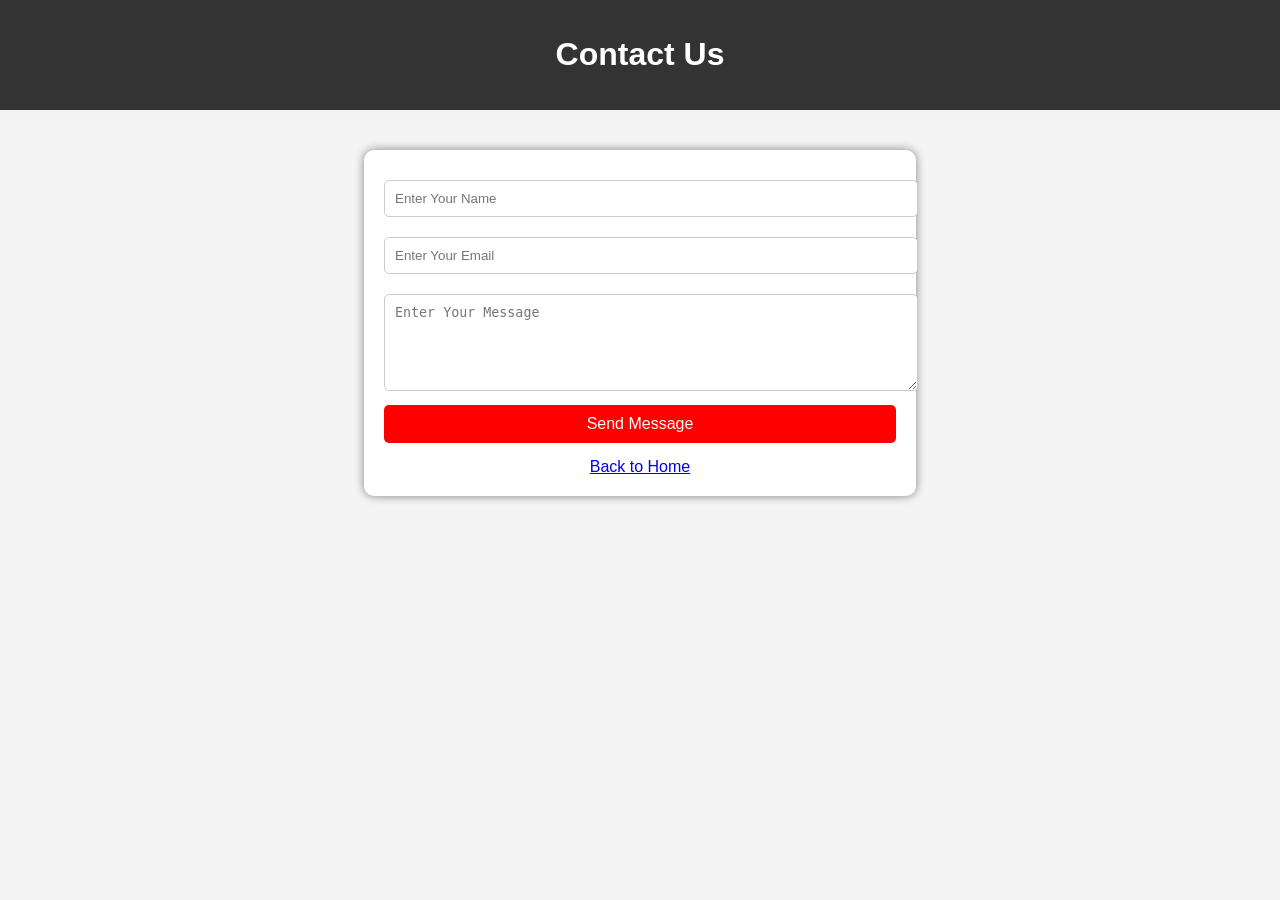
<file: Contact.html>
<!DOCTYPE html>
<html lang="en">
<head>
<meta charset="UTF-8">
<meta name="viewport" content="width=device-width, initial-scale=1.0">
<title>Contact Us</title>

<style>
body{
    font-family: Arial;
    background:#f4f4f4;
    margin:0;
}

.header{
    background:#333;
    color:white;
    text-align:center;
    padding:15px;
}

.container{
    width:40%;
    margin:40px auto;
    background:white;
    padding:20px;
    border-radius:10px;
    box-shadow:0 0 10px gray;
}

input, textarea{
    width:100%;
    padding:10px;
    margin:10px 0;
    border:1px solid #ccc;
    border-radius:5px;
}

button{
    width:100%;
    padding:10px;
    background:red;
    color:white;
    border:none;
    border-radius:5px;
    font-size:16px;
    cursor:pointer;
}

button:hover{
    background:darkred;
}

a{
    display:block;
    text-align:center;
    margin-top:15px;
}
</style>

<script>
function sendMessage(){
    alert("Message Sent Successfully!");
}
</script>

</head>
<body>

<div class="header">
<h1>Contact Us</h1>
</div>

<div class="container">

<form onsubmit="sendMessage()">
<input type="text" placeholder="Enter Your Name" required>

<input type="email" placeholder="Enter Your Email" required>

<textarea rows="5" placeholder="Enter Your Message"></textarea>

<button type="submit">Send Message</button>

</form>

<a href="index.html">Back to Home</a>

</div>

</body>
</html>
</file>
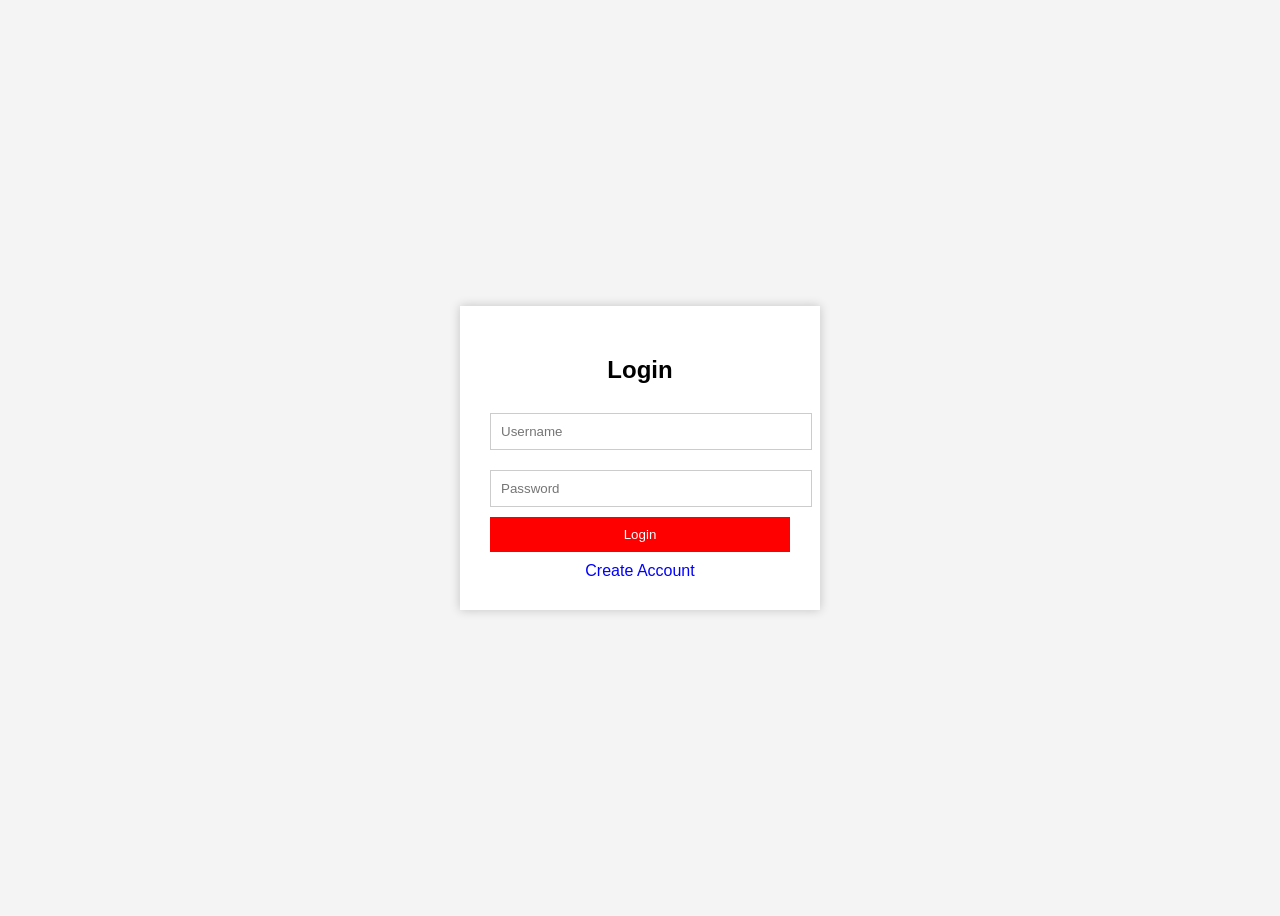
<file: Login.html>
<!DOCTYPE html>
<html>
<head>
<title>Login & Registration</title>

<style>

body{
font-family:Arial;
background:#f4f4f4;
display:flex;
justify-content:center;
align-items:center;
height:100vh;
}

.container{
background:white;
padding:30px;
width:300px;
box-shadow:0 0 10px rgba(0,0,0,0.2);
}

h2{
text-align:center;
}

input{
width:100%;
padding:10px;
margin:10px 0;
border:1px solid #ccc;
}

button{
width:100%;
padding:10px;
background:red;
color:white;
border:none;
cursor:pointer;
}

.link{
text-align:center;
margin-top:10px;
cursor:pointer;
color:blue;
}

</style>

</head>

<body>

<div class="container">

<h2 id="formTitle">Login</h2>

<div id="loginForm">

<input type="text" id="loginUser" placeholder="Username">
<input type="password" id="loginPass" placeholder="Password">

<button onclick="login()">Login</button>

<div class="link" onclick="showRegister()">Create Account</div>

</div>


<div id="registerForm" style="display:none;">

<input type="text" id="regUser" placeholder="Username">
<input type="email" id="regEmail" placeholder="Email">
<input type="password" id="regPass" placeholder="Password">

<button onclick="register()">Register</button>

<div class="link" onclick="showLogin()">Already have account?</div>

</div>

</div>


<script>

function register(){

let user = document.getElementById("regUser").value;
let email = document.getElementById("regEmail").value;
let pass = document.getElementById("regPass").value;

if(user=="" || email=="" || pass==""){
alert("Fill all fields");
return;
}

localStorage.setItem("username",user);
localStorage.setItem("password",pass);

alert("Registration Successful");

showLogin();

}


function login(){

let user = document.getElementById("loginUser").value;
let pass = document.getElementById("loginPass").value;

let savedUser = localStorage.getItem("username");
let savedPass = localStorage.getItem("password");

if(user===savedUser && pass===savedPass){

alert("Login Successful");

window.location.href="index.html";

}else{

alert("Invalid Login");

}

}


function showRegister(){

document.getElementById("loginForm").style.display="none";
document.getElementById("registerForm").style.display="block";
document.getElementById("formTitle").innerText="Register";

}

function showLogin(){

document.getElementById("loginForm").style.display="block";
document.getElementById("registerForm").style.display="none";
document.getElementById("formTitle").innerText="Login";

}

</script>

</body>
</html>
</file>
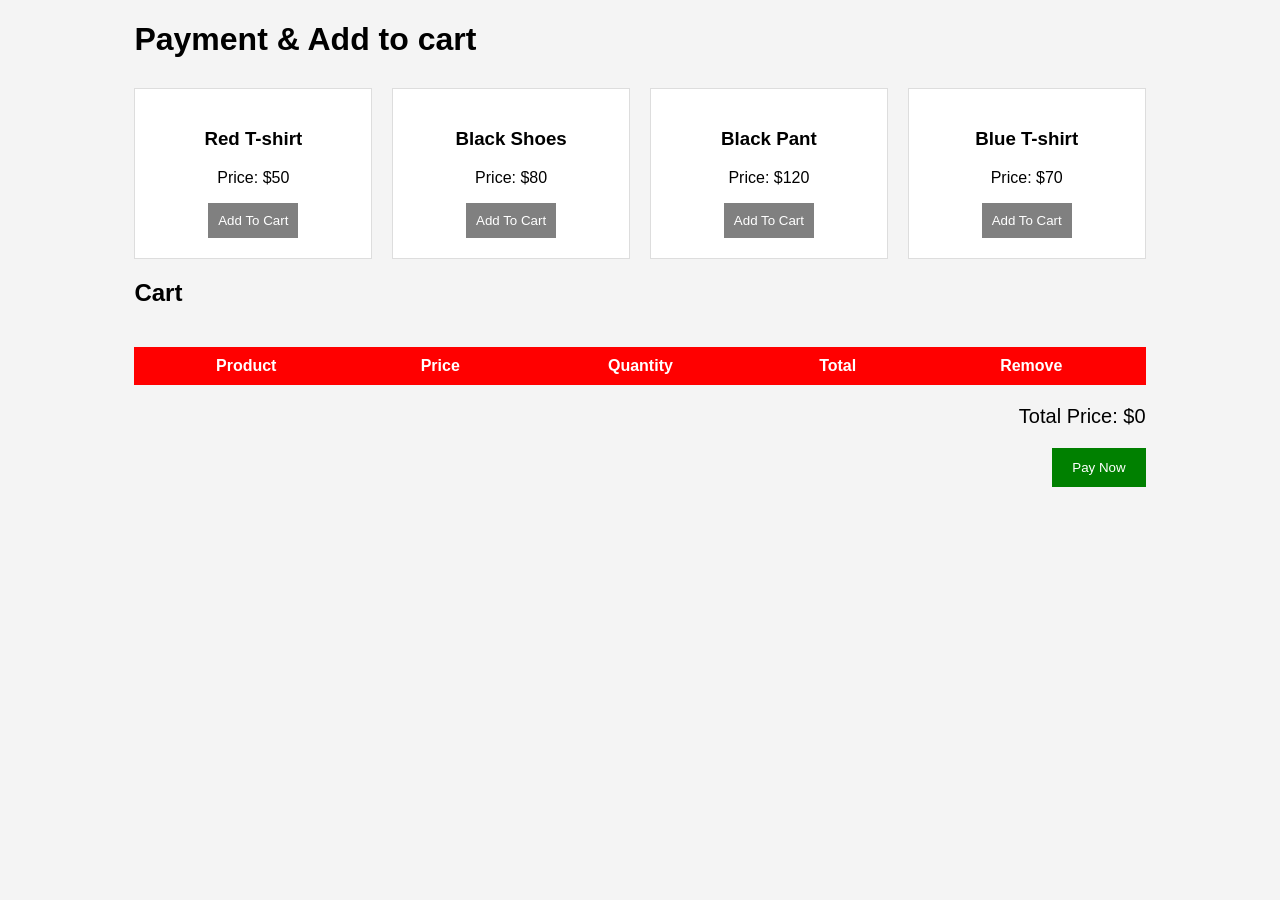
<file: payment.html>
<!DOCTYPE html>
<html>
<head>
<title>Payment & Add to Cart</title>

<style>

body{
font-family: Arial;
background:#f4f4f4;
}

.container{
width:80%;
margin:auto;
}

.products{
display:flex;
gap:20px;
margin-top:30px;
}

.product{
background:white;
padding:20px;
border:1px solid #ddd;
text-align:center;
width:200px;
}

button{
background:gray;
color:white;
border:none;
padding:10px;
cursor:pointer;
}

table{
width:100%;
margin-top:40px;
border-collapse:collapse;
background:white;
}

th{
background:red;
color:white;
padding:10px;
}

td{
padding:10px;
text-align:center;
border-bottom:1px solid #ddd;
}

.total{
margin-top:20px;
font-size:20px;
text-align:right;
}

.pay{
margin-top:20px;
text-align:right;
}

.pay button{
background:green;
padding:12px 20px;
}

</style>

</head>

<body>

<div class="container">

<h1>Payment & Add to cart</h1>

<div class="products">

<div class="product">
<h3>Red T-shirt</h3>
<p>Price: $50</p>
<button onclick="addToCart('Red T Shirt',50)">Add To Cart</button>
</div>

<div class="product">
<h3> Black Shoes</h3>
<p>Price: $80</p>
<button onclick="addToCart(' Black Shoes',80)">Add To Cart</button>
</div>

<div class="product">
<h3>Black Pant</h3>
<p>Price: $120</p>
<button onclick="addToCart('Black Pant',120)">Add To Cart</button>
</div>
<div class="product">
<h3>Blue T-shirt</h3>
<p>Price: $70</p>
<button onclick="addToCart('Blue T-Shirt',70)">Add To Cart</button>
</div>

</div>

<h2>Cart</h2>

<table id="cartTable">

<tr>
<th>Product</th>
<th>Price</th>
<th>Quantity</th>
<th>Total</th>
<th>Remove</th>
</tr>

</table>

<div class="total">
Total Price: $<span id="totalPrice">0</span>
</div>

<div class="pay">
<button onclick="payNow()">Pay Now</button>
</div>

</div>

<script>

let cart = [];

function addToCart(name,price){

let item = cart.find(p=>p.name===name);

if(item){
item.qty++;
}else{
cart.push({name:name,price:price,qty:1});
}

displayCart();

}

function displayCart(){

let table = document.getElementById("cartTable");

table.innerHTML = `
<tr>
<th>Product</th>
<th>Price</th>
<th>Quantity</th>
<th>Total</th>
<th>Remove</th>
</tr>
`;

let total = 0;

cart.forEach((item,index)=>{

let subtotal = item.price * item.qty;

let row = table.insertRow();

row.insertCell(0).innerHTML = item.name;
row.insertCell(1).innerHTML = "$"+item.price;
row.insertCell(2).innerHTML = item.qty;
row.insertCell(3).innerHTML = "$"+subtotal;

row.insertCell(4).innerHTML =
`<button onclick="removeItem(${index})">Remove</button>`;

total += subtotal;

});

document.getElementById("totalPrice").innerText = total;

}

function removeItem(index){

cart.splice(index,1);

displayCart();

}

function payNow(){

let total = document.getElementById("totalPrice").innerText;

if(total == 0){
alert("Cart Empty");
return;
}

alert("Payment Successful! Total Paid: $" + total);

cart = [];
displayCart();

}

</script>

</body>
</html>
</file>
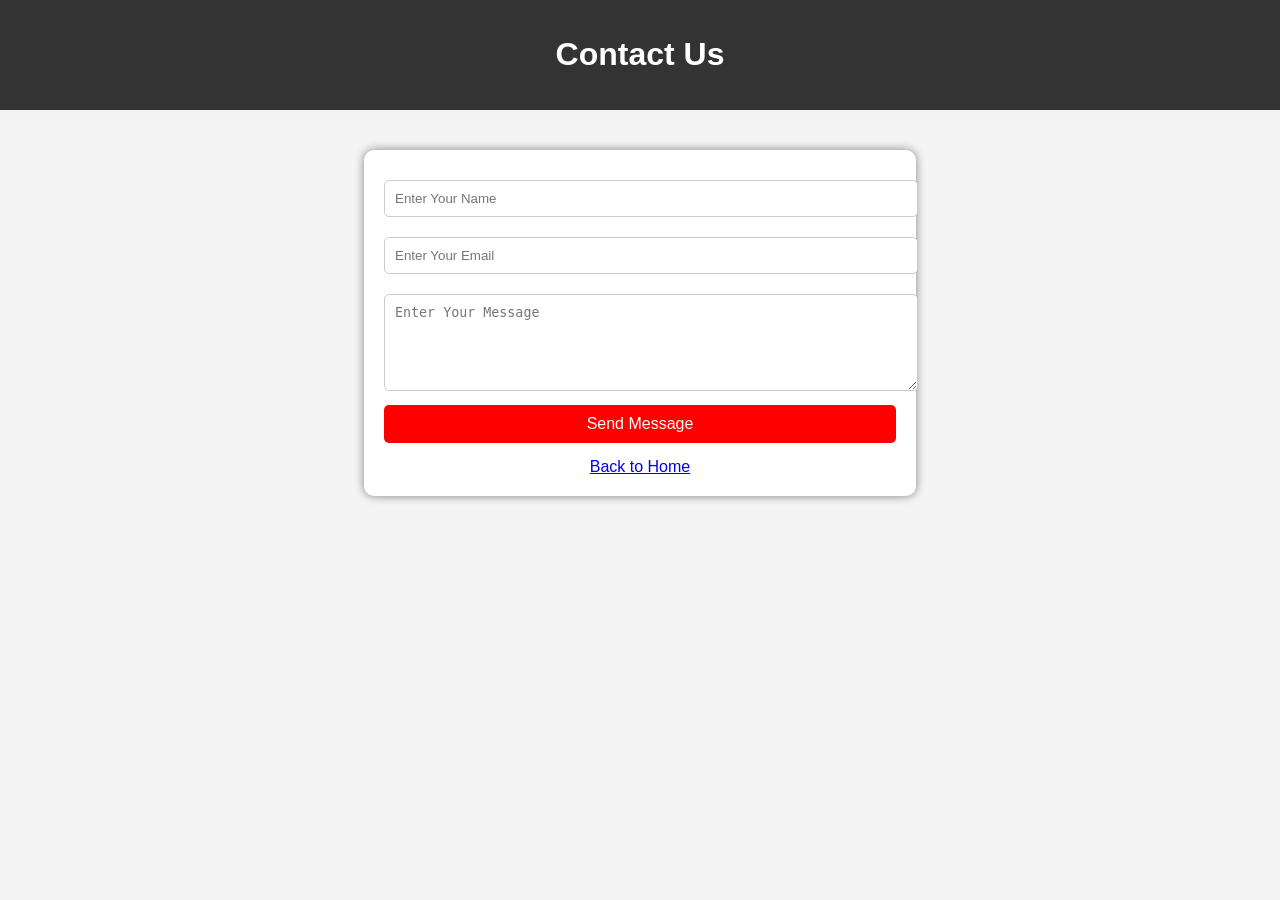
<file: src/Contact.html>
<!DOCTYPE html>
<html lang="en">
<head>
<meta charset="UTF-8">
<meta name="viewport" content="width=device-width, initial-scale=1.0">
<title>Contact Us</title>

<style>
body{
    font-family: Arial;
    background:#f4f4f4;
    margin:0;
}

.header{
    background:#333;
    color:white;
    text-align:center;
    padding:15px;
}

.container{
    width:40%;
    margin:40px auto;
    background:white;
    padding:20px;
    border-radius:10px;
    box-shadow:0 0 10px gray;
}

input, textarea{
    width:100%;
    padding:10px;
    margin:10px 0;
    border:1px solid #ccc;
    border-radius:5px;
}

button{
    width:100%;
    padding:10px;
    background:red;
    color:white;
    border:none;
    border-radius:5px;
    font-size:16px;
    cursor:pointer;
}

button:hover{
    background:darkred;
}

a{
    display:block;
    text-align:center;
    margin-top:15px;
}
</style>

<script>
function sendMessage(){
    alert("Message Sent Successfully!");
}
</script>

</head>
<body>

<div class="header">
<h1>Contact Us</h1>
</div>

<div class="container">

<form onsubmit="sendMessage()">
<input type="text" placeholder="Enter Your Name" required>

<input type="email" placeholder="Enter Your Email" required>

<textarea rows="5" placeholder="Enter Your Message"></textarea>

<button type="submit">Send Message</button>

</form>

<a href="src/index.html">Back to Home</a>

</div>

</body>
</html>
</file>
